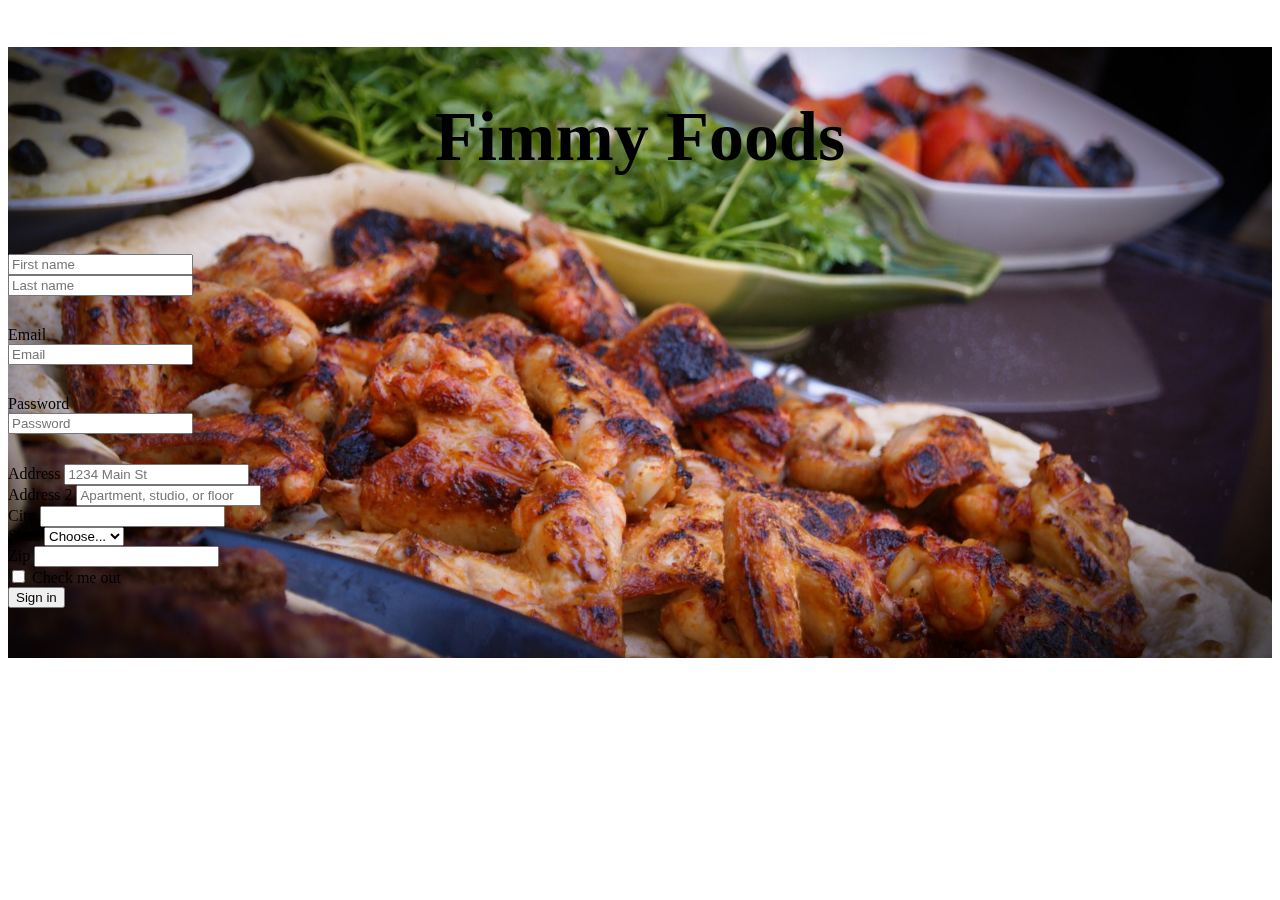
<file: singUp.html>
<!DOCTYPE html>
<html lang="en">
<head>
    <meta charset="UTF-8">
    <meta name="viewport" content="width=device-width, initial-scale=1.0">
	
	<link rel="stylesheet" href="https://stackpath.bootstrapcdn.com/bootstrap/4.1.1/css/bootstrap.min.css" integrity="sha384-WskhaSGFgHYWDcbwN70/dfYBj47jz9qbsMId/iRN3ewGhXQFZCSftd1LZCfmhktB" crossorigin="anonymous">
	
	<link rel="stylesheet" href="https://use.fontawesome.com/releases/v5.1.0/css/all.css" integrity="sha384-lKuwvrZot6UHsBSfcMvOkWwlCMgc0TaWr+30HWe3a4ltaBwTZhyTEggF5tJv8tbt" crossorigin="anonymous">
	
	<link href="https://fonts.googleapis.com/css?family=Great+Vibes|Satisfy" rel="stylesheet">

    <title> Sing up | Fimmy Foods </title>
    
    <link rel="stylesheet" href="css/singUp.css">
	
	<link rel="stylesheet" href="css/animate.css">

	<!--  -->

	<style>

	</style>
</head>
<body>
 
 <div class="parallax-window" data-parallax="scroll" data-image-src="/images/singUp.jpeg">
  <div class="heading">
      <h1>Fimmy Foods</h1>
  </div>
    
<div class="Form">
<!--parallex starts here------------------------>

<div class="parallax">
    

 <form>
    
    <div class="row">
    <div class="col">
      <input type="text" class="form-control" placeholder="First name">
    </div>
    <div class="col">
      <input type="text" class="form-control" placeholder="Last name">
    </div>
  </div>
  <div class="form-group row">
    <label for="inputEmail3" class="col-sm-2 col-form-label">Email</label>
    <div class="col-sm-10">
      <input type="email" class="form-control" id="inputEmail3" placeholder="Email">
    </div>
  </div>
  <div class="form-group row">
    <label for="inputPassword3" class="col-sm-2 col-form-label">Password</label>
    <div class="col-sm-10">
      <input type="password" class="form-control" id="inputPassword3" placeholder="Password">
    </div>
  </div>
  <div class="form-group">
    <label for="inputAddress">Address</label>
    <input type="text" class="form-control" id="inputAddress" placeholder="1234 Main St">
  </div>
  <div class="form-group">
    <label for="inputAddress2">Address 2</label>
    <input type="text" class="form-control" id="inputAddress2" placeholder="Apartment, studio, or floor">
  </div>
  <div class="form-row">
    <div class="form-group col-md-6">
      <label for="inputCity">City</label>
      <input type="text" class="form-control" id="inputCity">
    </div>
    <div class="form-group col-md-4">
      <label for="inputState">State</label>
      <select id="inputState" class="form-control">
        <option selected>Choose...</option>
        <option>...</option>
      </select>
    </div>
    <div class="form-group col-md-2">
      <label for="inputZip">Zip</label>
      <input type="text" class="form-control" id="inputZip">
    </div>
  </div>
  <div class="form-group">
    <div class="form-check">
      <input class="form-check-input" type="checkbox" id="gridCheck">
      <label class="form-check-label" for="gridCheck">
        Check me out
      </label>
    </div>
  </div>
  <button type="submit" class="btn btn-primary">Sign in</button>
</form>
 </div>     
</div> 

<!--parallex ends here-------------------------->
 </div>   
    
    
    
    
    
    
    
    
    
    
    
    
    
    
    
    
    
    
    
    
   <script src="https://code.jquery.com/jquery-3.3.1.slim.min.js" integrity="sha384-q8i/X+965DzO0rT7abK41JStQIAqVgRVzpbzo5smXKp4YfRvH+8abtTE1Pi6jizo" crossorigin="anonymous"></script>
<script src="https://cdnjs.cloudflare.com/ajax/libs/popper.js/1.14.3/umd/popper.min.js" integrity="sha384-ZMP7rVo3mIykV+2+9J3UJ46jBk0WLaUAdn689aCwoqbBJiSnjAK/l8WvCWPIPm49" crossorigin="anonymous"></script>
<script src="https://stackpath.bootstrapcdn.com/bootstrap/4.1.1/js/bootstrap.min.js" integrity="sha384-smHYKdLADwkXOn1EmN1qk/HfnUcbVRZyYmZ4qpPea6sjB/pTJ0euyQp0Mk8ck+5T" crossorigin="anonymous"></script> 
   
   <script src="https://ajax.googleapis.com/ajax/libs/jquery/1.11.0/jquery.min.js"></script>
<script src="js/parallax.js"></script>  
    
</body>
</html>
</file>
<file: css/singUp.css>
.row{
    padding-bottom: 30px;
}
body{
   
}
.Form{
    padding-top: 30px;
    padding-bottom: 50px;
}
.heading{
    text-align: center;

}
h1{
    font-size: 70px;
    padding-top: 50px;
}
</file>
